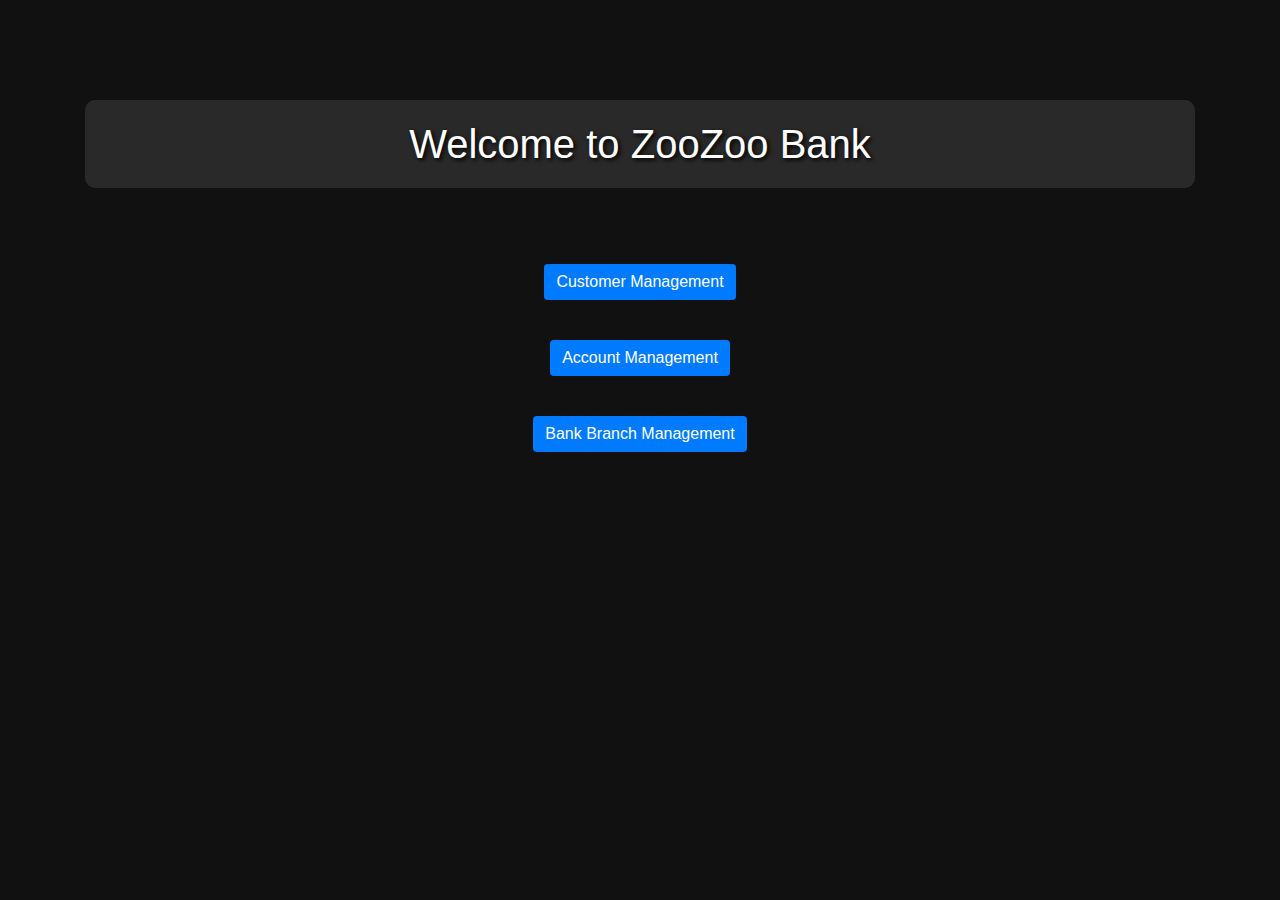
<file: src/main/resources/templates/index.html>
<!DOCTYPE html>
<html lang="en" xmlns:th="http://www.thymeleaf.org">
<head>
    <meta charset="UTF-8">
    <title>ZooZoo Bank</title>
    <!-- Bootstrap link -->
    <link href="https://stackpath.bootstrapcdn.com/bootstrap/4.5.2/css/bootstrap.min.css" rel="stylesheet">
    <style>
        body {
            background-color: #111; /* background color */
            color: #fff; /* base text color */
        }
        .container {
            text-align: center;
            margin-top: 100px;
        }
        .menu-btn {
            margin: 20px;
            background-color: #007bff; /* bootstrap primary color */
            color: white; /* text color */
            border: none; /* remove border */
            transition: background-color 0.3s ease; /* smooth transition for background color */
        }
        .menu-btn:hover {
            background-color: #0056b3; /* darker shade of blue on hover */
            color: #fff; /* text color */
        }
        .welcome-message {
            background-color: rgba(255, 255, 255, 0.1); /* white background with 10% opacity */
            padding: 20px;
            border-radius: 10px;
            text-shadow: 2px 2px 4px #000000; /* text shadow for better readability */
        }
    </style>
</head>
<body>

<div class="container">
    <h1 class="welcome-message">Welcome to ZooZoo Bank</h1><br><br>
    <div>
        <a href="/customer/all" class="btn menu-btn">Customer Management</a>
    </div>
    <div>
        <a href="/account/all" class="btn menu-btn">Account Management</a>
    </div>
    <div>
        <a href="/bankbranch/all" class="btn menu-btn">Bank Branch Management</a>
    </div>
</div>

</body>
</html>
</file>
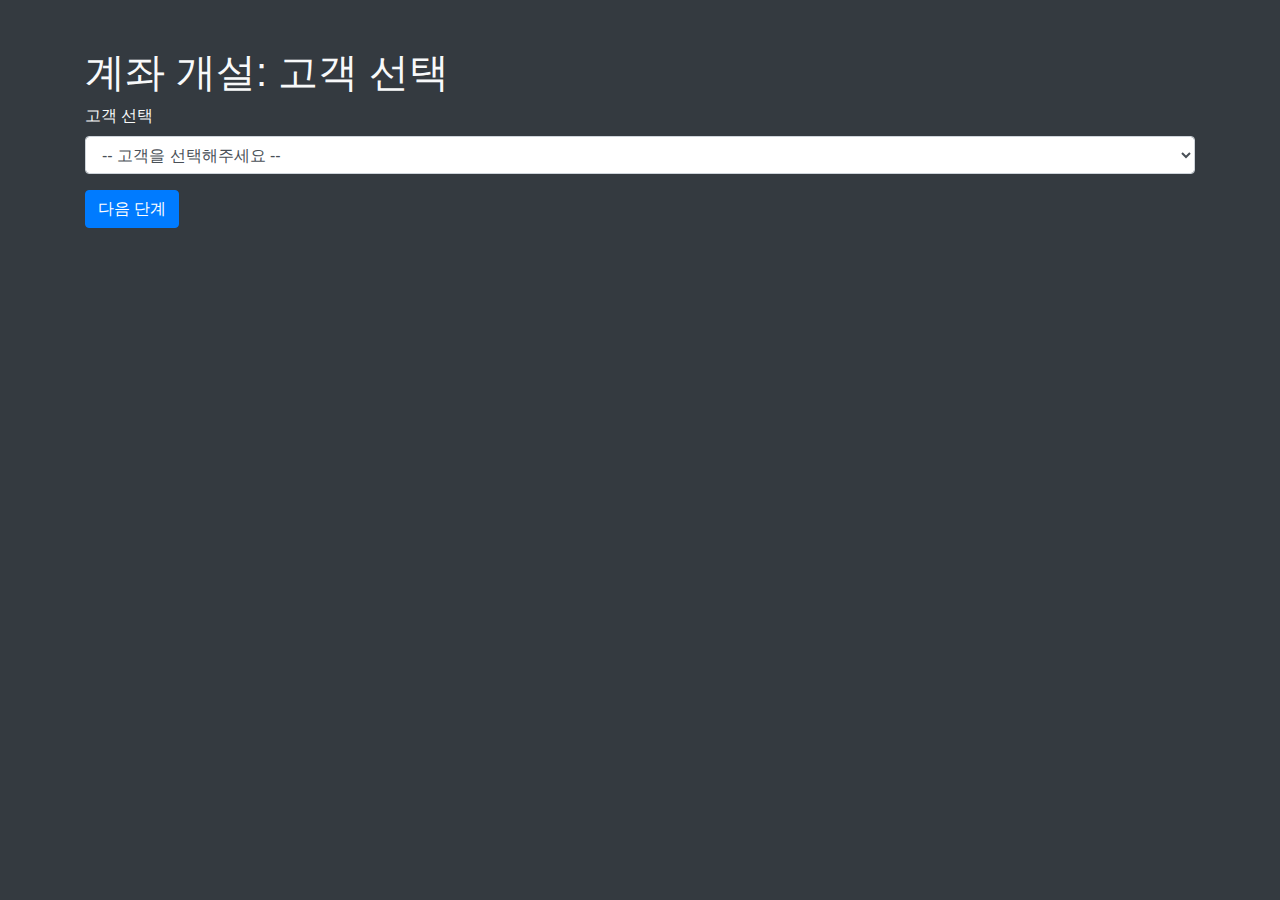
<file: src/main/resources/templates/account-create-step1.html>
<!DOCTYPE html>
<html xmlns:th="http://www.thymeleaf.org">
<head>
    <meta charset="UTF-8">
    <meta name="viewport" content="width=device-width, initial-scale=1, shrink-to-fit=no">
    <title>계좌 개설 - Step 1</title>
    <link rel="stylesheet" href="https://stackpath.bootstrapcdn.com/bootstrap/4.3.1/css/bootstrap.min.css">
</head>
<body class="bg-dark text-light">
<div class="container mt-5">
    <h1 class="text-light">계좌 개설: 고객 선택</h1>
    <form th:action="@{/account/create/step2}" method="post">
        <div class="form-group">
            <label for="customerSelect">고객 선택</label>
            <select id="customerSelect" name="customerId" class="form-control">
                <option value="">-- 고객을 선택해주세요 --</option>
                <option th:each="customer : ${customers}"
                        th:value="${customer.id}"
                        th:text="${customer.name}">고객 이름</option>
            </select>
        </div>
        <button type="submit" class="btn btn-primary">다음 단계</button>
    </form>
</div>
<script src="https://code.jquery.com/jquery-3.3.1.slim.min.js"></script>
<script src="https://cdn.jsdelivr.net/npm/@popperjs/core@2.9.2/dist/umd/popper.min.js"></script>
<script src="https://stackpath.bootstrapcdn.com/bootstrap/4.3.1/js/bootstrap.min.js"></script>
</body>
</html>
</file>
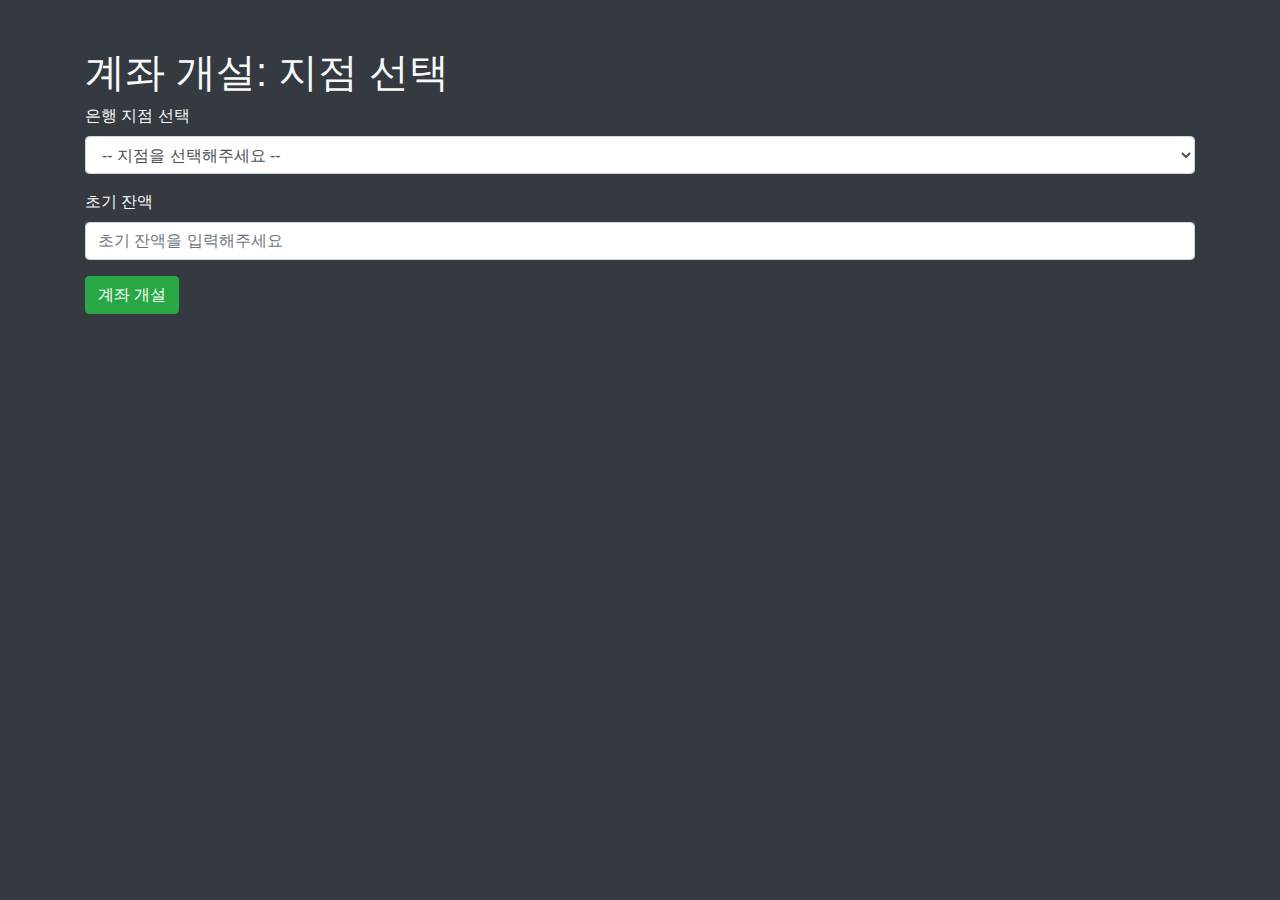
<file: src/main/resources/templates/account-create-step2.html>
<!DOCTYPE html>
<html xmlns:th="http://www.thymeleaf.org">
<head>
    <meta charset="UTF-8">
    <meta name="viewport" content="width=device-width, initial-scale=1, shrink-to-fit=no">
    <title>계좌 개설 - Step 2</title>
    <link rel="stylesheet" href="https://stackpath.bootstrapcdn.com/bootstrap/4.3.1/css/bootstrap.min.css">
</head>
<body class="bg-dark text-light">
<div class="container mt-5">
    <h1 class="text-light">계좌 개설: 지점 선택</h1>
    <form th:action="@{/account/create/complete}" method="post">
        <div class="form-group">
            <label for="branchSelect">은행 지점 선택</label>
            <select id="branchSelect" name="branchId" class="form-control">
                <option value="">-- 지점을 선택해주세요 --</option>
                <option th:each="branch : ${branches}"
                        th:value="${branch.getId()}"
                        th:text="${branch.getBranchName()}">지점 이름</option>
            </select>
        </div>
        <input type="hidden" name="customerId" th:value="${selectedCustomer.id}" />
        <div class="form-group">
            <label for="balance">초기 잔액</label>
            <input type="number" id="balance" name="balance" class="form-control" min="0" placeholder="초기 잔액을 입력해주세요" required />
        </div>
        <button type="submit" class="btn btn-success">계좌 개설</button>
    </form>
</div>
<script src="https://code.jquery.com/jquery-3.3.1.slim.min.js"></script>
<script src="https://cdn.jsdelivr.net/npm/@popperjs/core@2.9.2/dist/umd/popper.min.js"></script>
<script src="https://stackpath.bootstrapcdn.com/bootstrap/4.3.1/js/bootstrap.min.js"></script>
</body>
</html>
</file>
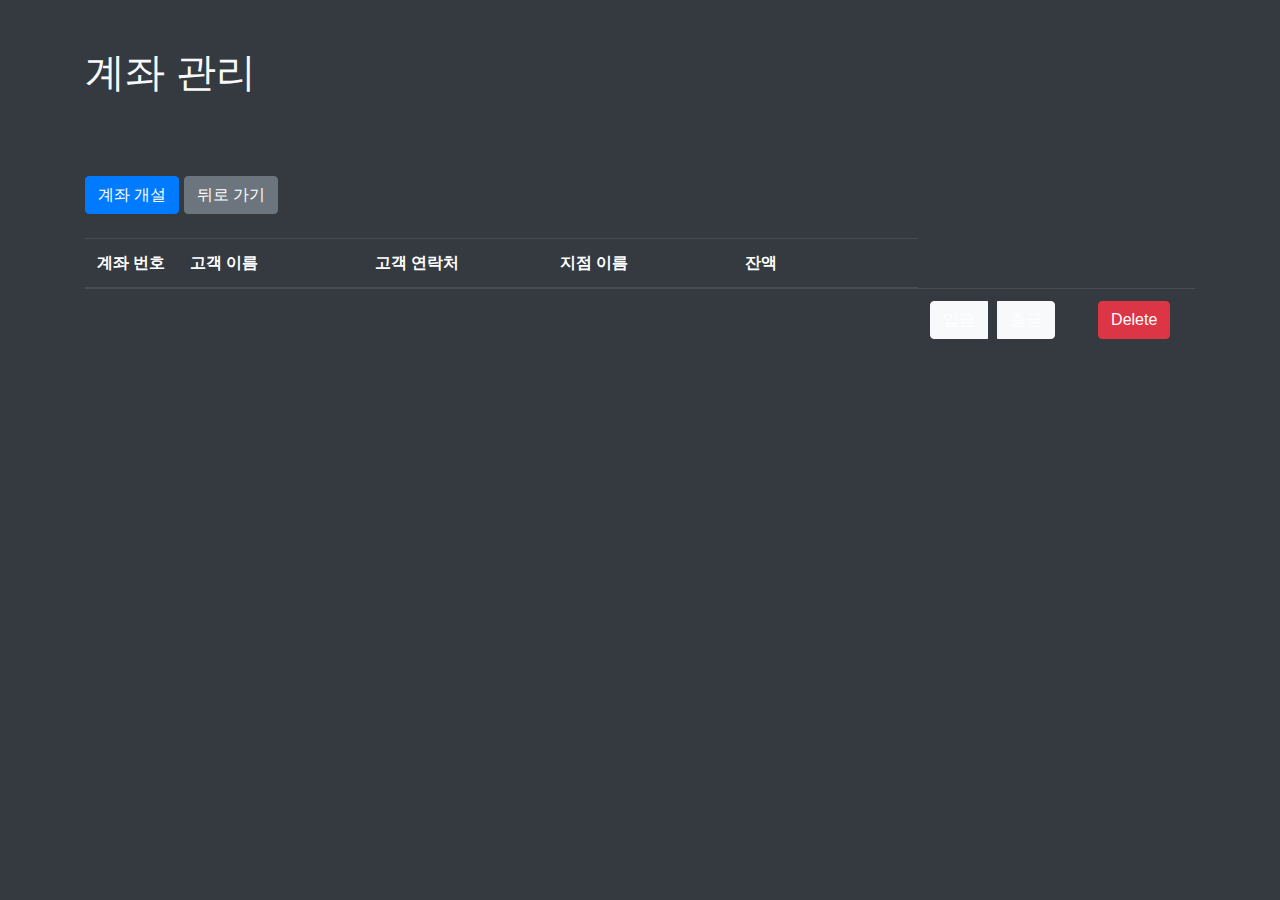
<file: src/main/resources/templates/account-list.html>
<!DOCTYPE html>
<html xmlns:th="http://www.thymeleaf.org">
<head>
    <meta charset="UTF-8">
    <meta name="viewport" content="width=device-width, initial-scale=1, shrink-to-fit=no">
    <title>지점 관리 - ZooZoo Bank</title>

    <!-- 부트스트랩 -->
    <link rel="stylesheet" href="https://stackpath.bootstrapcdn.com/bootstrap/4.3.1/css/bootstrap.min.css"
          integrity="sha384-ggOyR0iXCbMQv3Xipma34MD+dH/1fQ784/j6cY/iJTQUOhcWr7x9JvoRxT2MZw1T"
          crossorigin="anonymous">
</head>
<body class="bg-dark text-light">

<div class="container mt-5">
    <h1 class="text-light">계좌 관리</h1>
    <br><br><br>
    <a href="/account/create/step1" class="btn btn-primary">계좌 개설</a>
    <a href="/" class="btn btn-secondary">뒤로 가기</a>

    <table class="table table-dark mt-4">
        <thead>
        <tr>
            <th scope="col" class="col-1">계좌 번호</th>
            <th scope="col" class="col-2">고객 이름</th>
            <th scope="col" class="col-2">고객 연락처</th>
            <th scope="col" class="col-2">지점 이름</th>
            <th scope="col" class="col-2">잔액</th>
        </tr>
        </thead>
        <tbody>
        <tr th:each="account, stat : ${accounts}"
            th:with="customerInfo=${customerNames[stat.index]},
                 contactInfo=${customerContactInfos[stat.index]},
                 branchName=${branchNames[stat.index]}"
        >
            <th scope="row" th:text="${account.getId()}"></th>
            <td th:text="${customerInfo}"></td>
            <td th:text="${contactInfo}"></td>
            <td th:text="${branchName}"></td>
            <td th:text="${#numbers.formatDecimal(account.getBalance(), 0, 'COMMA', 0, 'POINT')} + ' 원'"></td>
            <td>
                <div class="btn-group" role="group" aria-label="Account actions">
                    <a th:href="@{/account/deposit/__${account.getId()}__}" class="btn btn-light" style="margin-right: 10px;">입금</a>
                    <a th:href="@{/account/withdraw/__${account.getId()}__}" class="btn btn-light">출금</a>
                </div>

            </td>
            <td>
                <form th:action="@{/account/delete/__${account.getId()}__}" method="post">
                    <button type="submit" class="btn btn-danger"
                            onclick="return confirm('Are you sure you want to delete this account?')">
                        Delete
                    </button>
                </form>
            </td>
        </tr>
        </tbody>
    </table>
</div>

<!-- 부트스트랩 및 관련 자바스크립트 파일들을 포함 -->
<script src="https://code.jquery.com/jquery-3.3.1.slim.min.js"
        integrity="sha384-q8i/X+965DzO0rT7abK41JStQIAqVgRVzpbzo5smXKp4YfRvH+8abtTE1Pi6jizo"
        crossorigin="anonymous"></script>
<script src="https://cdn.jsdelivr.net/npm/@popperjs/core@2.9.2/dist/umd/popper.min.js"
        integrity="sha384-ZMP7rVo3mIEX8r8RiStf+3wb8F/QpUJzoEa0pfeJ4u6Qs1TK1qU5PqnpvprU"
        crossorigin="anonymous"></script>
<script src="https://stackpath.bootstrapcdn.com/bootstrap/4.3.1/js/bootstrap.min.js"
        integrity="sha384-JjSmVgyd0p3pXB1rRibZUAYoIIy6OrQ6VrjIEaFf/nJGzIxFDsf4x0xIM+B07jRM"
        crossorigin="anonymous"></script>
<script th:inline="javascript">
    var createMessage = [[${createMessage}]];
    if (createMessage) {
        alert(createMessage);
    }

    var updateMessage = [[${updateMessage}]];
    if (updateMessage) {
        alert(updateMessage);
    }
</script>
</body>
</html>
</file>
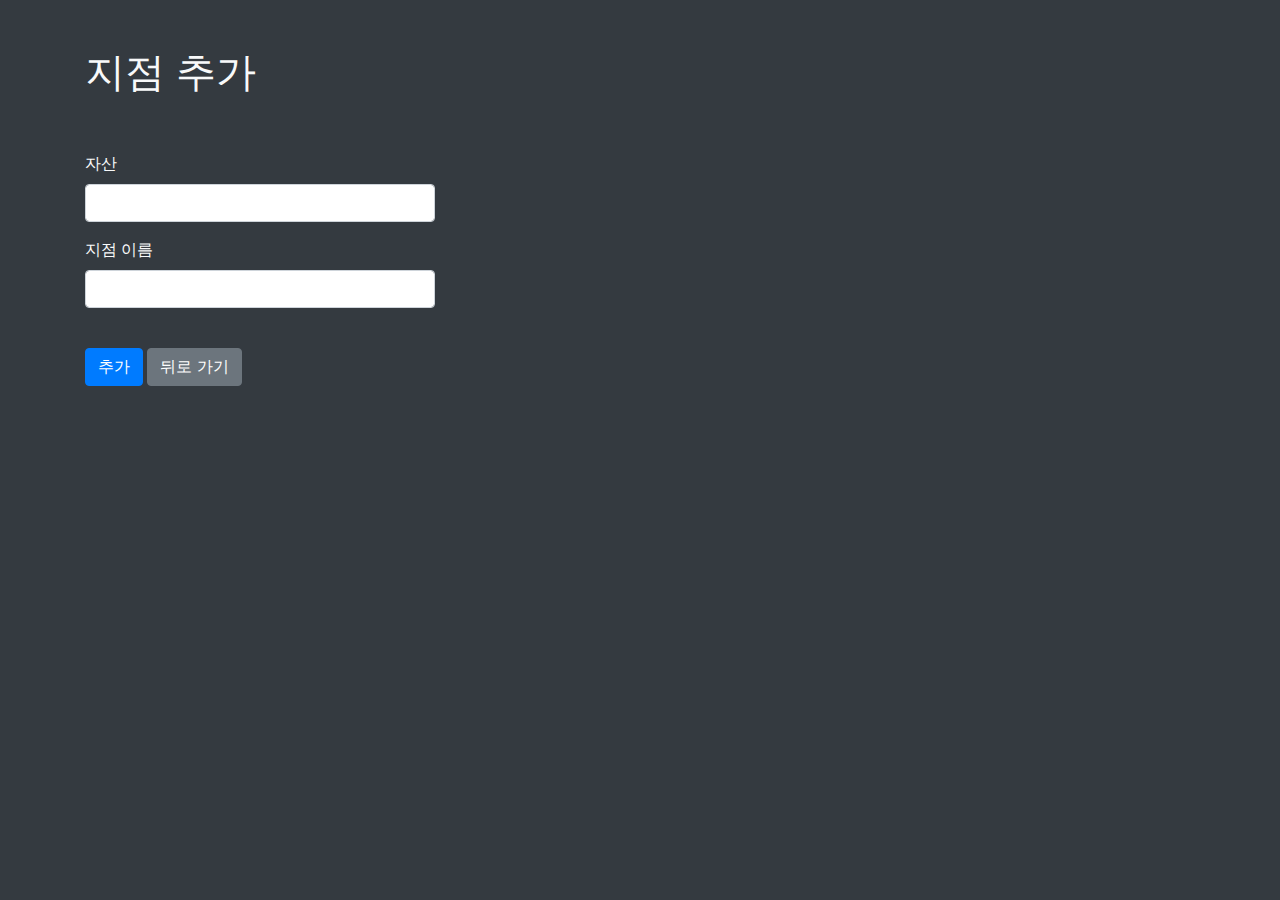
<file: src/main/resources/templates/bankbranch-create.html>
<!DOCTYPE html>
<html xmlns:th="http://www.thymeleaf.org">
<head>
    <meta charset="UTF-8">
    <meta name="viewport" content="width=device-width, initial-scale=1, shrink-to-fit=no">
    <title>지점 추가 - ZooZoo Bank</title>

    <!-- 부트스트랩 -->
    <link rel="stylesheet" href="https://stackpath.bootstrapcdn.com/bootstrap/4.3.1/css/bootstrap.min.css"
          integrity="sha384-ggOyR0iXCbMQv3Xipma34MD+dH/1fQ784/j6cY/iJTQUOhcWr7x9JvoRxT2MZw1T"
          crossorigin="anonymous">

</head>
<body class="bg-dark text-light">

<div class="container mt-5">
    <h1 class="text-light">지점 추가</h1>
    <br><br>
    <form th:action="@{/bankbranch/create}" method="post">
        <div class="form-group">
            <label for="assets">자산</label>
            <input type="number" class="form-control" id="assets" name="assets" style="width: 350px" required>
        </div>
        <div class="form-group">
            <label for="branchName">지점 이름</label>
            <input type="text" class="form-control" id="branchName" name="branchName" style="width: 350px" required>
        </div>

        <br>
        <button type="submit" class="btn btn-primary">추가</button>
        <a href="/bankbranch/all" class="btn btn-secondary">뒤로 가기</a>
    </form>
</div>

<!-- 부트스트랩 및 관련 자바스크립트 파일들을 포함 -->
<script src="https://code.jquery.com/jquery-3.3.1.slim.min.js"
        integrity="sha384-q8i/X+965DzO0rT7abK41JStQIAqVgRVzpbzo5smXKp4YfRvH+8abtTE1Pi6jizo"
        crossorigin="anonymous"></script>
<script src="https://cdn.jsdelivr.net/npm/@popperjs/core@2.9.2/dist/umd/popper.min.js"
        integrity="sha384-ZMP7rVo3mIEX8r8RiStf+3wb8F/QpUJzoEa0pfeJ4u6Qs1TK1qU5PqnpvprU"
        crossorigin="anonymous"></script>
<script src="https://stackpath.bootstrapcdn.com/bootstrap/4.3.1/js/bootstrap.min.js"
        integrity="sha384-JjSmVgyd0p3pXB1rRibZUAYoIIy6OrQ6VrjIEaFf/nJGzIxFDsf4x0xIM+B07jRM"
        crossorigin="anonymous"></script>
</body>
</html>
</file>
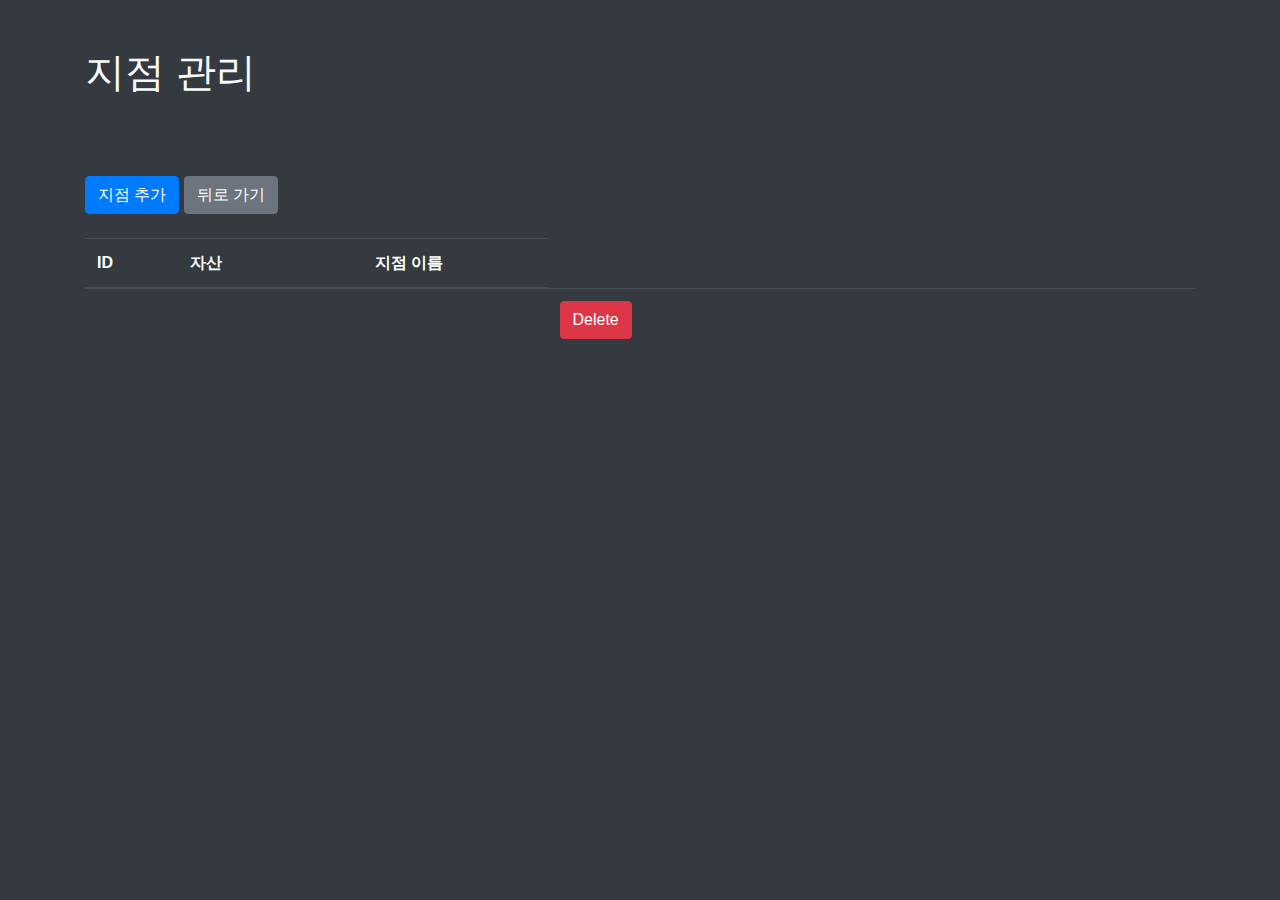
<file: src/main/resources/templates/bankbranch-list.html>
<!DOCTYPE html>
<html xmlns:th="http://www.thymeleaf.org">
<head>
    <meta charset="UTF-8">
    <meta name="viewport" content="width=device-width, initial-scale=1, shrink-to-fit=no">
    <title>지점 관리 - ZooZoo Bank</title>

    <!-- 부트스트랩 -->
    <link rel="stylesheet" href="https://stackpath.bootstrapcdn.com/bootstrap/4.3.1/css/bootstrap.min.css"
          integrity="sha384-ggOyR0iXCbMQv3Xipma34MD+dH/1fQ784/j6cY/iJTQUOhcWr7x9JvoRxT2MZw1T"
          crossorigin="anonymous">

</head>
<body class="bg-dark text-light">

<div class="container mt-5">
    <h1 class="text-light">지점 관리</h1>
    <br><br><br>
    <a href="/bankbranch/create" class="btn btn-primary">지점 추가</a>
    <a href="/" class="btn btn-secondary">뒤로 가기</a>
    <!-- 지점 목록 테이블 -->
    <table class="table table-dark mt-4">
        <thead>
        <tr>
            <th scope="col" class="col-1">ID</th>
            <th scope="col" class="col-2">자산</th>
            <th scope="col" class="col-2">지점 이름</th>
        </tr>
        </thead>
        <tbody>
        <tr th:each="branch : ${branches}">
            <th scope="row" th:text="${branch.getId()}"></th>
            <td th:text="${#numbers.formatDecimal(branch.getAssets(), 0, 'COMMA', 0, 'POINT')} + ' 원'"></td>
            <td th:text="${branch.getBranchName()}"></td>
            <td>
                <form th:action="@{/bankbranch/delete/__${branch.getId()}__}" method="post">
                    <button type="submit" class="btn btn-danger"
                            onclick="return confirm('Are you sure you want to delete this branch?')">
                        Delete
                    </button>
                </form>
            </td>
        </tr>
        </tbody>
    </table>
</div>

<!-- 부트스트랩 및 관련 자바스크립트 파일들을 포함 -->
<script src="https://code.jquery.com/jquery-3.3.1.slim.min.js"
        integrity="sha384-q8i/X+965DzO0rT7abK41JStQIAqVgRVzpbzo5smXKp4YfRvH+8abtTE1Pi6jizo"
        crossorigin="anonymous"></script>
<script src="https://cdn.jsdelivr.net/npm/@popperjs/core@2.9.2/dist/umd/popper.min.js"
        integrity="sha384-ZMP7rVo3mIEX8r8RiStf+3wb8F/QpUJzoEa0pfeJ4u6Qs1TK1qU5PqnpvprU"
        crossorigin="anonymous"></script>
<script src="https://stackpath.bootstrapcdn.com/bootstrap/4.3.1/js/bootstrap.min.js"
        integrity="sha384-JjSmVgyd0p3pXB1rRibZUAYoIIy6OrQ6VrjIEaFf/nJGzIxFDsf4x0xIM+B07jRM"
        crossorigin="anonymous"></script>
</body>
<script th:inline="javascript">
    var createMessage = [[${createMessage}]];
    if (createMessage) {
        alert(createMessage);
    }
</script>
</html>
</file>
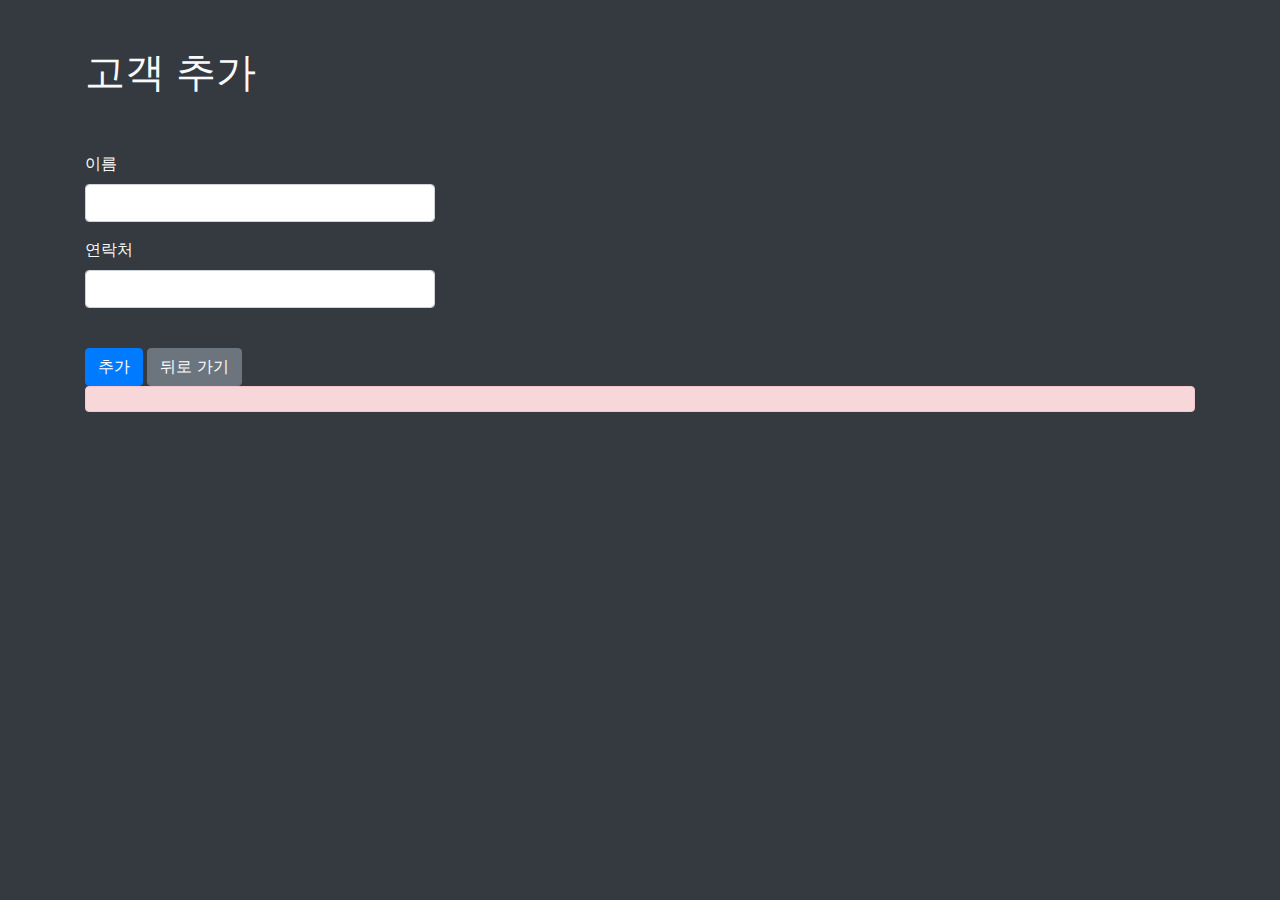
<file: src/main/resources/templates/customer-create.html>
<!DOCTYPE html>
<html xmlns:th="http://www.thymeleaf.org">
<head>
    <meta charset="UTF-8">
    <meta name="viewport" content="width=device-width, initial-scale=1, shrink-to-fit=no">
    <title>고객 추가 - ZooZoo Bank</title>

    <!-- 부트스트랩 -->
    <link rel="stylesheet" href="https://stackpath.bootstrapcdn.com/bootstrap/4.3.1/css/bootstrap.min.css"
          integrity="sha384-ggOyR0iXCbMQv3Xipma34MD+dH/1fQ784/j6cY/iJTQUOhcWr7x9JvoRxT2MZw1T"
          crossorigin="anonymous">

</head>
<body class="bg-dark text-light">

<div class="container mt-5">
    <h1 class="text-light">고객 추가</h1>
    <br><br>
    <form th:action="@{/customer/create}" method="post">
        <div class="form-group">
            <label for="name">이름</label>
            <input type="text" class="form-control" id="name" name="name" style="width: 350px" required>
        </div>
        <div class="form-group">
            <label for="contactInfo">연락처</label>
            <input type="text" class="form-control" id="contactInfo" name="contactInfo" style="width: 350px" required>
        </div>

        <br>
        <button type="submit" class="btn btn-primary">추가</button>
        <a href="/customer/all" class="btn btn-secondary">뒤로 가기</a>
        <div th:if="${errorMessage}" class="alert alert-danger" th:text="${errorMessage}">
            <!-- 오류 메시지가 여기에 표시됩니다. -->
        </div>
    </form>
</div>

<!-- 부트스트랩 및 관련 자바스크립트 파일들을 포함 -->
<script src="https://code.jquery.com/jquery-3.3.1.slim.min.js"
        integrity="sha384-q8i/X+965DzO0rT7abK41JStQIAqVgRVzpbzo5smXKp4YfRvH+8abtTE1Pi6jizo"
        crossorigin="anonymous"></script>
<script src="https://cdn.jsdelivr.net/npm/@popperjs/core@2.9.2/dist/umd/popper.min.js"
        integrity="sha384-ZMP7rVo3mIEX8r8RiStf+3wb8F/QpUJzoEa0pfeJ4u6Qs1TK1qU5PqnpvprU"
        crossorigin="anonymous"></script>
<script src="https://stackpath.bootstrapcdn.com/bootstrap/4.3.1/js/bootstrap.min.js"
        integrity="sha384-JjSmVgyd0p3pXB1rRibZUAYoIIy6OrQ6VrjIEaFf/nJGzIxFDsf4x0xIM+B07jRM"
        crossorigin="anonymous"></script>
<script th:if="${errorMessage}">
    alert([[${errorMessage}]]);
</script>
</body>
</html>
</file>
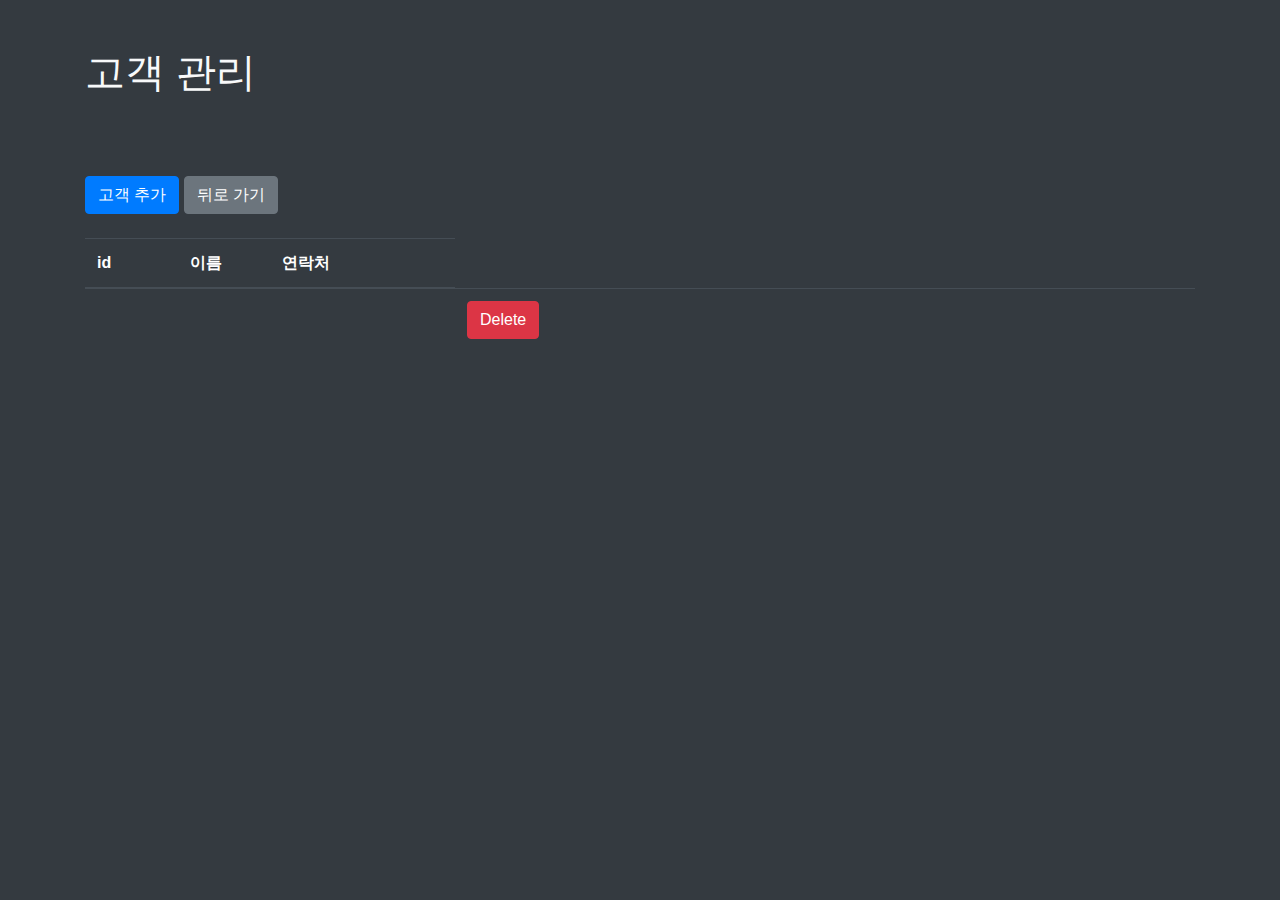
<file: src/main/resources/templates/customer-list.html>
<!DOCTYPE html>
<html xmlns:th="http://www.thymeleaf.org">
<head>
    <meta charset="UTF-8">
    <meta name="viewport" content="width=device-width, initial-scale=1, shrink-to-fit=no">
    <title>고객 관리 - ZooZoo Bank</title>

    <!-- 부트스트랩 -->
    <link rel="stylesheet" href="https://stackpath.bootstrapcdn.com/bootstrap/4.3.1/css/bootstrap.min.css"
          integrity="sha384-ggOyR0iXCbMQv3Xipma34MD+dH/1fQ784/j6cY/iJTQUOhcWr7x9JvoRxT2MZw1T"
          crossorigin="anonymous">

</head>
<body class="bg-dark text-light">

<div class="container mt-5">
    <h1 class="text-light">고객 관리</h1>
    <br><br><br>
    <a href="/customer/create" class="btn btn-primary">고객 추가</a>
    <a href="/" class="btn btn-secondary">뒤로 가기</a>
    <!-- 고객 목록 테이블 -->
    <table class="table table-dark mt-4">
        <thead>
        <tr>
            <th scope="col" class="col-1">id</th>
            <th scope="col" class="col-1">이름</th>
            <th scope="col" class="col-2">연락처</th>
        </tr>
        </thead>
        <tbody>
        <tr th:each="customer : ${customers}">
            <th scope="row" th:text="${customer.getId()}"></th>
            <td th:text="${customer.getName()}"></td>
            <td th:text="${customer.getContactInfo()}"></td>
            <td>
                <form th:action="@{/customer/delete/__${customer.getId()}__}" method="post">
                    <button type="submit" class="btn btn-danger"
                            onclick="return confirm('Are you sure you want to delete this customer?')">
                        Delete
                    </button>
                </form>
            </td>
        </tr>
        </tbody>
    </table>
</div>

<!-- 부트스트랩 및 관련 자바스크립트 파일들을 포함 -->
<script src="https://code.jquery.com/jquery-3.3.1.slim.min.js"
        integrity="sha384-q8i/X+965DzO0rT7abK41JStQIAqVgRVzpbzo5smXKp4YfRvH+8abtTE1Pi6jizo"
        crossorigin="anonymous"></script>
<script src="https://cdn.jsdelivr.net/npm/@popperjs/core@2.9.2/dist/umd/popper.min.js"
        integrity="sha384-ZMP7rVo3mIEX8r8RiStf+3wb8F/QpUJzoEa0pfeJ4u6Qs1TK1qU5PqnpvprU"
        crossorigin="anonymous"></script>
<script src="https://stackpath.bootstrapcdn.com/bootstrap/4.3.1/js/bootstrap.min.js"
        integrity="sha384-JjSmVgyd0p3pXB1rRibZUAYoIIy6OrQ6VrjIEaFf/nJGzIxFDsf4x0xIM+B07jRM"
        crossorigin="anonymous"></script>
<script th:inline="javascript">
    var errorMessage = [[${errorMessage}]];
    if (errorMessage) {
        alert("Customer with the contact info already exists. Please provide unique information.");
    }

    var createMessage = [[${createMessage}]];
    if (createMessage) {
        alert(createMessage);
    }
</script>
</body>
</html>
</file>
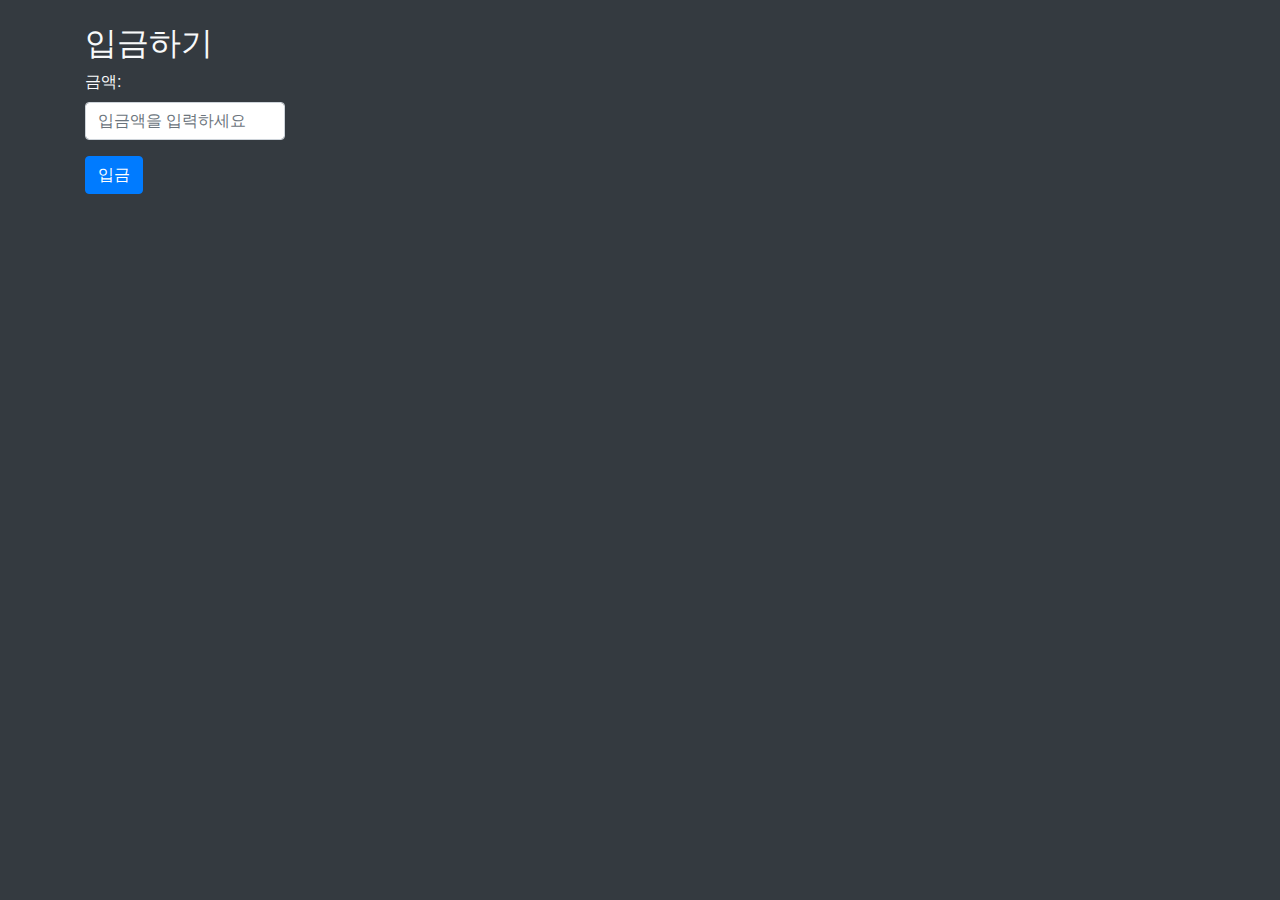
<file: src/main/resources/templates/deposit.html>
<!DOCTYPE html>
<html xmlns:th="http://www.thymeleaf.org">
<head>
    <title>입금</title>
    <link rel="stylesheet" href="https://stackpath.bootstrapcdn.com/bootstrap/4.3.1/css/bootstrap.min.css">
</head>
<body class="bg-dark text-light">
<div class="container mt-4">
    <h2 class="text-light">입금하기</h2>
    <form th:action="@{/account/deposit/__${account.id}__}" method="post">
        <div class="form-group">
            <label for="amount">금액:</label>
            <input type="text" class="form-control" id="amount" name="amount" style="width: 200px" placeholder="입금액을 입력하세요" required>
        </div>
        <button type="submit" class="btn btn-primary">입금</button>
    </form>
</div>
</body>
</html>
</file>
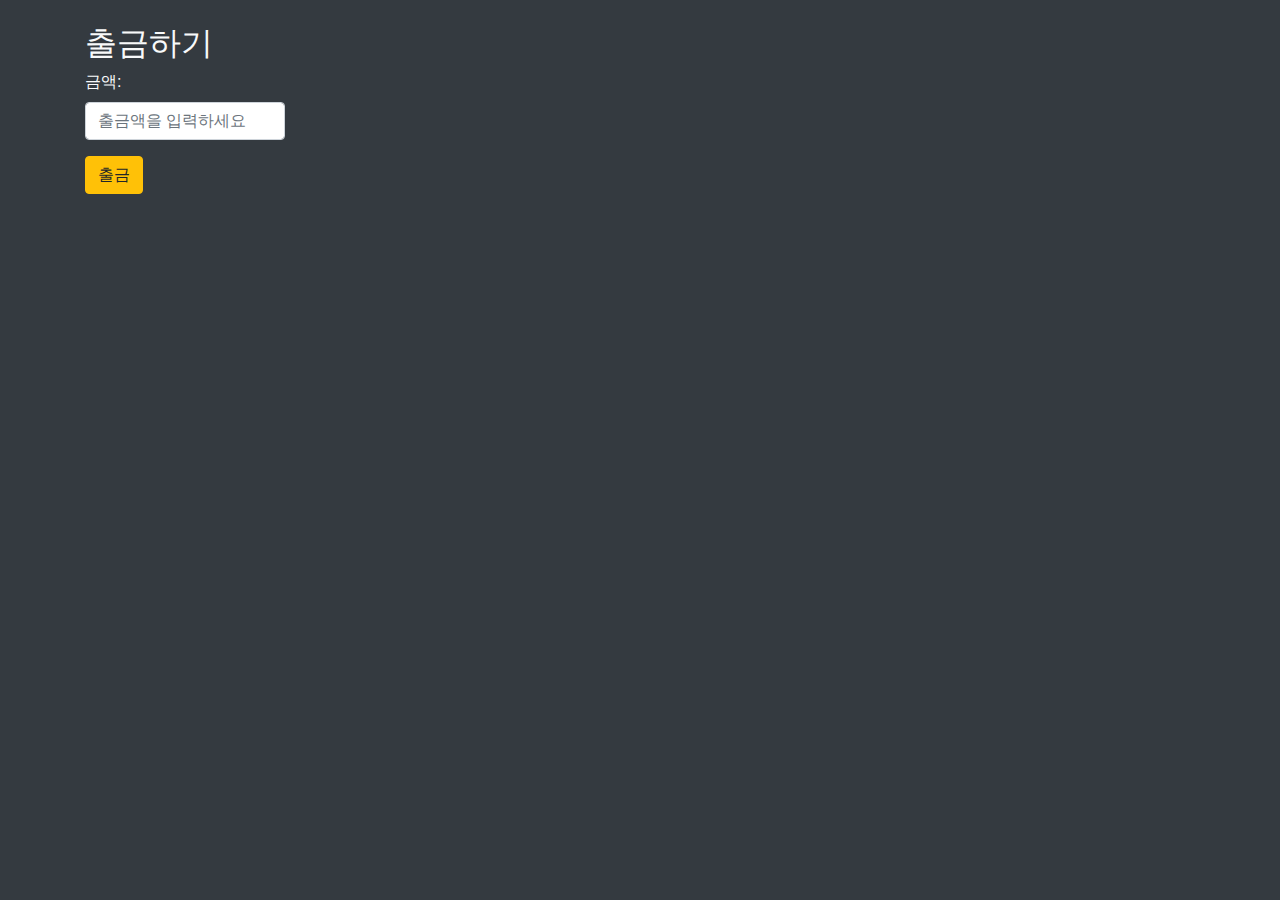
<file: src/main/resources/templates/withdraw.html>
<!DOCTYPE html>
<html xmlns:th="http://www.thymeleaf.org">
<head>
    <title>출금</title>
    <link rel="stylesheet" href="https://stackpath.bootstrapcdn.com/bootstrap/4.3.1/css/bootstrap.min.css">
</head>
<body class="bg-dark text-light">
<div class="container mt-4">
    <h2>출금하기</h2>
    <form th:action="@{/account/withdraw/__${account.id}__}" method="post">
        <div class="form-group">
            <label for="amount">금액:</label>
            <input type="text" class="form-control" id="amount" name="amount" style="width: 200px" placeholder="출금액을 입력하세요" required>
        </div>
        <button type="submit" class="btn btn-warning">출금</button>
    </form>
</div>
</body>
</html>
</file>
